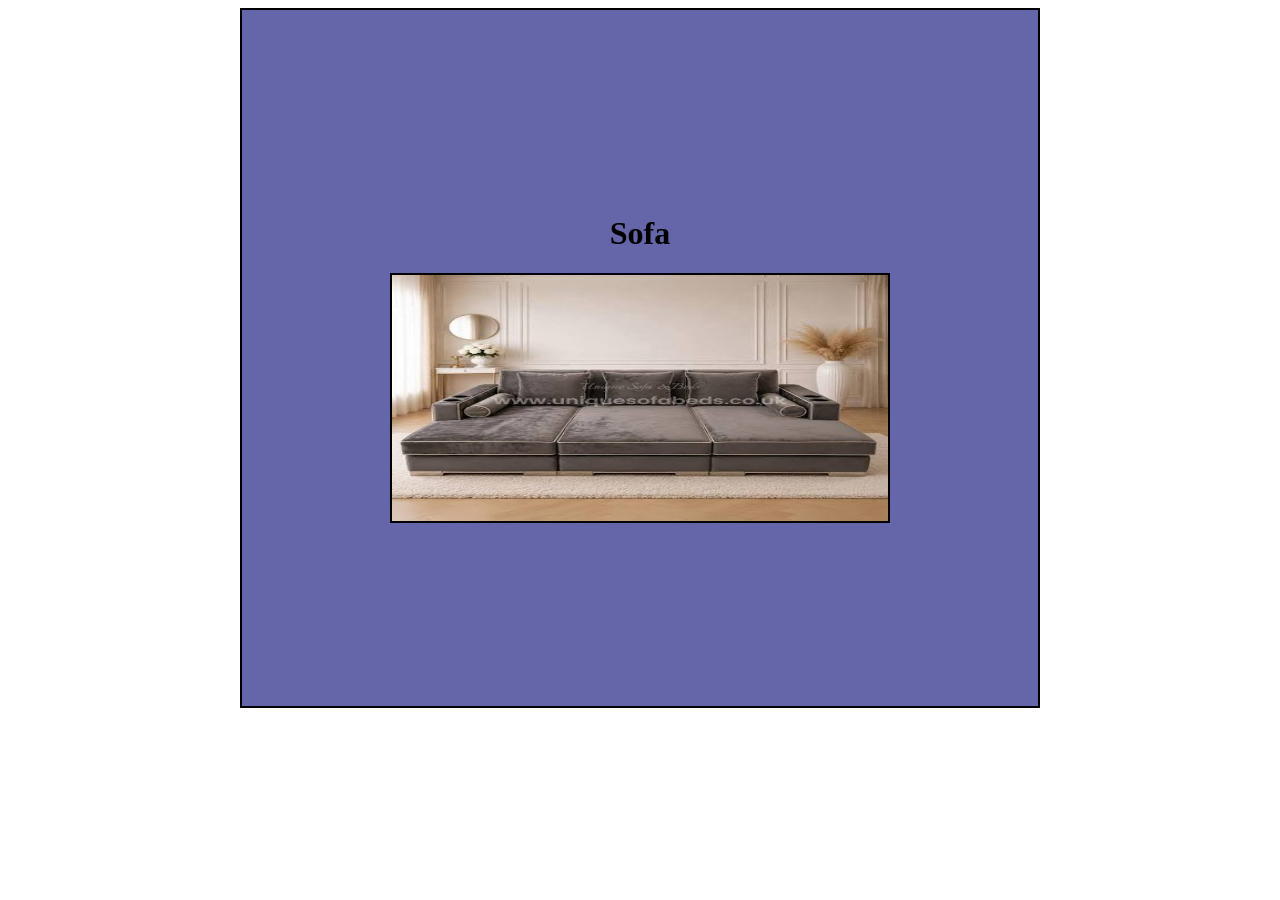
<file: html/media.html>
<html>
<head>
    <title>media</title>
<meta name="viewport" content="width=device-width, initial-scale=1.0">
<style>

    
    @media screen and (max-width:600px){
             h1{
                color:red;
             }
             img{
                width:100%;
                height:auto;
                border: 2px solid black;
                box-sizing: border-box;
                background-color: brown;
             }

    }

    div{
        width:800px;
        height: 700px;
        border: 2px solid black;
        display: flex;
        flex-wrap: wrap;
        box-sizing: border-box;
        flex-direction: column;
        justify-content: center;
        align-items: center;
        background-color:rgb(101, 101, 170);
         
        margin: auto;
    }
   div img {
    width:500px;
    height: 250px;
    border:2px solid black;
    box-sizing: border-box;
    display:flex;
    align-items: center;
    
    
       
        
    }
    h1{
      
    
    }
</style>
</head>
<body>
    
    <div>
    <h1><b>Sofa</b></h1>
    <img src="..\image\sofa.jpg" alt="sofa">
    </div>
</body>
</html>
</file>
